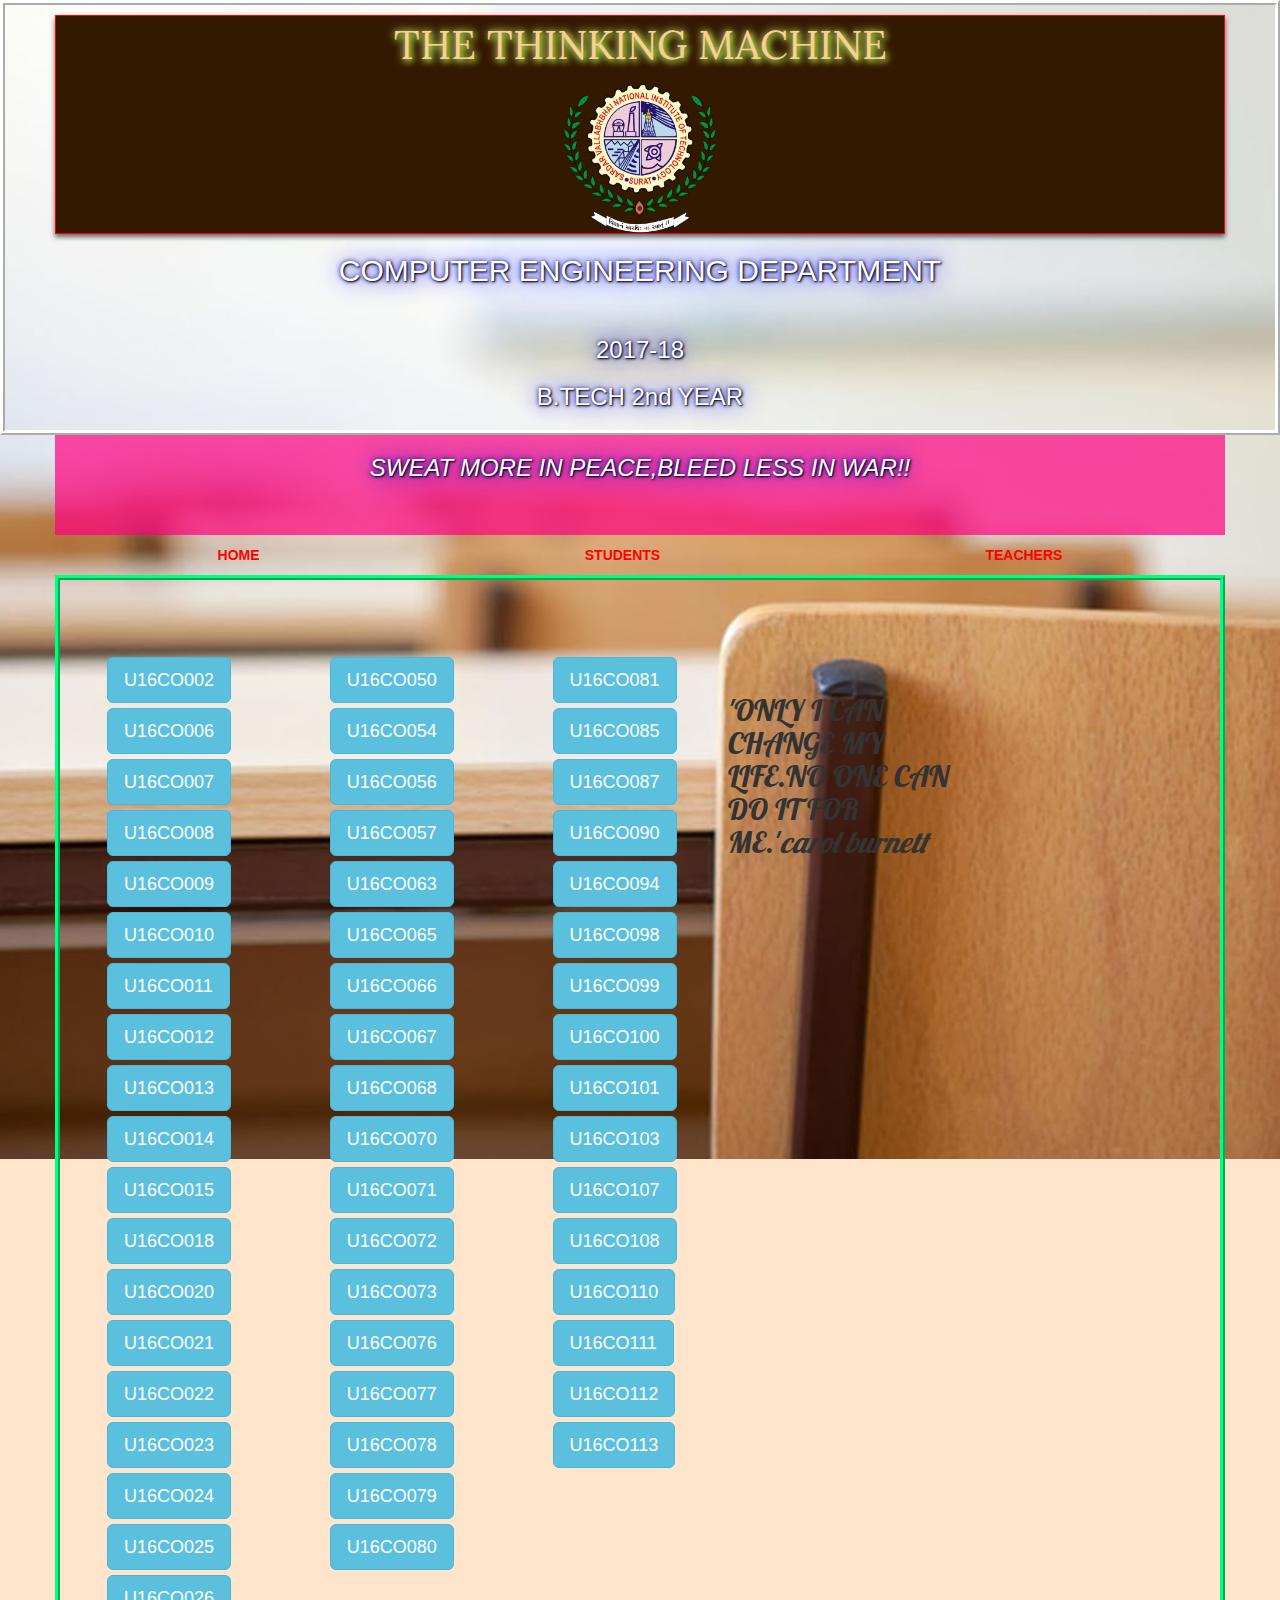
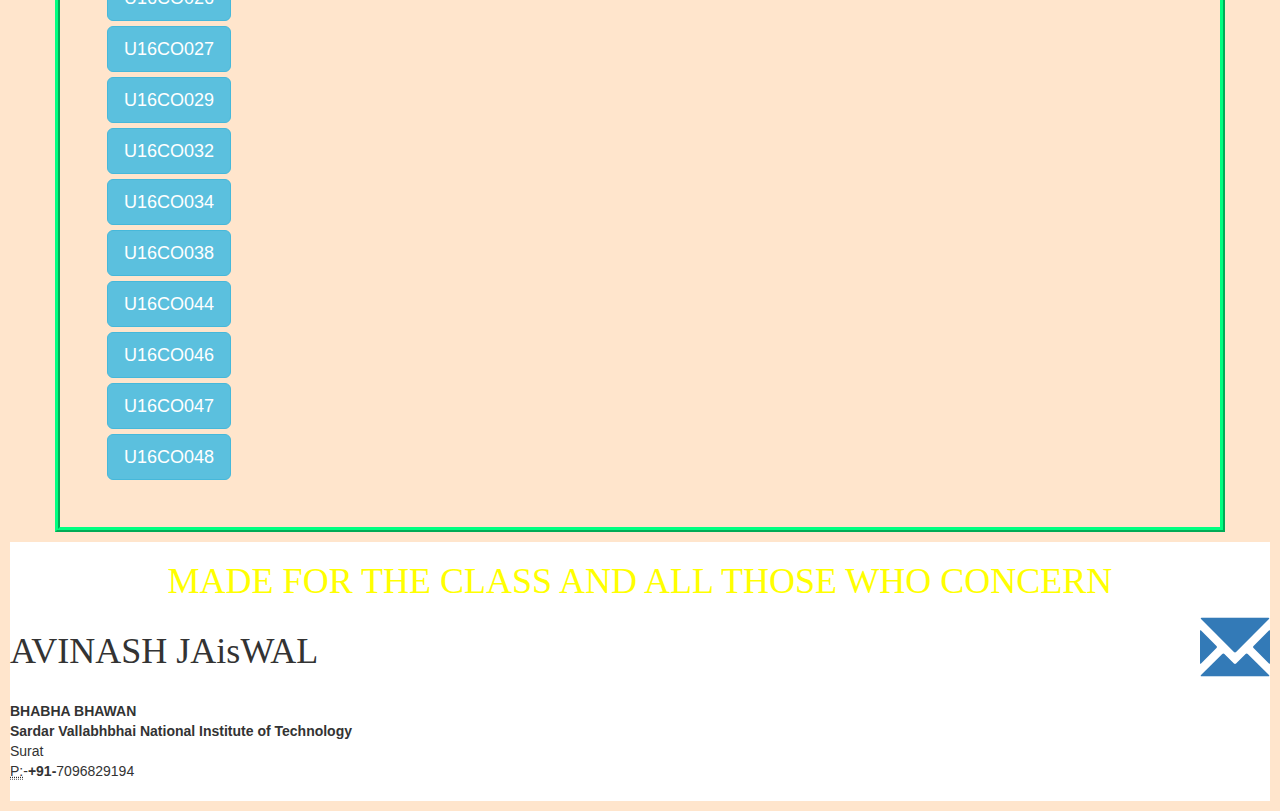
<file: students.html>
<!DOCTYPE html>
<html>
<head>
    <title>COMPUTER ENGINEERING DEPARTMENT</title>
    <link rel="stylesheet" type="text/css" href="style1.css">
    <link href="https://fonts.googleapis.com/css?family=Lobster|Lora" rel="stylesheet">
    <meta charset="utf-8">
  <meta name="viewport" content="width=device-width, initial-scale=1">
  <link rel="stylesheet" href="https://maxcdn.bootstrapcdn.com/bootstrap/3.3.7/css/bootstrap.min.css">
  <script src="https://ajax.googleapis.com/ajax/libs/jquery/3.2.1/jquery.min.js"></script>
  <script src="https://maxcdn.bootstrapcdn.com/bootstrap/3.3.7/js/bootstrap.min.js"></script>
     <script type="text/javascript" src="https://www.weusecoins.com/embed-res.js?w=100%&h=100%"></script>
</head>
<style type="text/css">
  .modal-title{
    animation-name: example;
    animation-duration: 3s;
    animation-timing-function: steps(4,start);
    text-shadow:1px 1px 2px black, 0 0 25px blue, 0 0 5px darkblue;
    color: yellow;
    animation-delay: 2s;
    position: relative;
    animation-iteration-count: 10;

}
.modal-title:hover{
  animation-play-state: paused;
}

@keyframes example{
    from{
        font-size:20px;
    }
    to{
        font-size:30px;
        font-weight:bolder;


    }
}
</style>
<body style="background-size: cover;background:url(2.jpg) no-repeat center fixed;background-color: rgb(255,229,204);" class="bod">
<div class="col-md-12" style="border: 5px ridge white;padding: 10px;overflow-x:auto; position:relative;">
<div class="heading container" style="background-color: rgb(51,25,0);border: 1px ridge red ; ">
    <div class="row">
        <div class="col-md-12">
            <p style="color: rgb(255,204,153);">THE THINKING MACHINE</p>
    <img src="1.png" style="height: 150px;">
        </div>
    </div>

</div>
<div class="container">
    <div class="row">
        <div class="col-md-12 head" style="text-align:center;color: white;
    text-shadow: 1px 1px 2px black, 0 0 25px blue, 0 0 5px darkblue; ">
            <h2>COMPUTER ENGINEERING DEPARTMENT</h2><br>
            <h3>2017-18</h3>
            <h3>B.TECH 2nd YEAR</h3>
        </div>
    </div>
</div>
 <div id="btc-quote"></div>
</div>
<div class="container">
    <div class="row">
    <div class="col-md-12 line">
        <h3 style="font-family: 'Anton', sans-serif;"><em>SWEAT MORE IN PEACE,BLEED LESS IN WAR!!</em><br></h3>

    </div>
    <div class="navigation">
    <ul class="nav nav-pills nav-justified">
        <li role="presentation"><a href="index.html">HOME</a></li>
        <li role="presentation"><a href="students.html">STUDENTS</a></li>
        <li role="presentation"><a href="teachers.html">TEACHERS</a></li>
    </ul>
</div>

    </div>
</div>
<div class="container" style="border: 5px ridge rgb(0,255,128);display:flex;overflow-x: auto;">
<div class="row"><div>
        <div class="col-md-3 col-sm-3" style="margin-top: 10px;padding: 42px;" >

        <div style="margin: 5px;">
            <button type="button" class="btn btn-info btn-lg" data-toggle="modal" data-target="#myModal100">U16CO002</button>
                <div id="myModal100" class="modal fade" role="dialog">
                  <div class="modal-dialog">
                    <div class="modal-content">
                      <div class="modal-header">
                        <button type="button" class="close" data-dismiss="modal">&times;</button>
                        <h4 class="modal-title">REETI N SHAH</h4>
                      </div>
                      <div class="modal-body" style="text-align: center;">
                        <button class="btn btn-lg btn-active btn-alert"><a href="https://venus2explor.wixsite.com/mysite" target="_blank"><h3>webpage</h3></a></button>
                        <h3>PHONE-: 971558750212</h3>
                        <h3>email-:venus2explor@gmail.com</h3>
                      </div>
                      <div class="modal-footer">
                        <button type="button" class="btn btn-default" data-dismiss="modal">Close</button>
                      </div>
                    </div>
                 </div>
                </div>
            </div>

        <div style="margin: 5px;">
            <button type="button" class="btn btn-info btn-lg" data-toggle="modal" data-target="#myModal1">U16CO006</button>
                <div id="myModal1" class="modal fade" role="dialog">
                  <div class="modal-dialog">
                    <div class="modal-content">
                      <div class="modal-header">
                        <button type="button" class="close" data-dismiss="modal">&times;</button>
                        <h4 class="modal-title">AAKASHKUMAR S PATEL</h4>
                      </div>
                      <div class="modal-body" style="text-align: center;">
                        <button class="btn btn-lg btn-active btn-alert"><a href="https://sites.google.com/view/u16co006" target="_blank"><h3>webpage</h3></a></button>
                        <h3>PHONE-: 9925600754</h3>
                        <h3>email-:pas7582128@gmail.com</h3>
                      </div>
                      <div class="modal-footer">
                        <button type="button" class="btn btn-default" data-dismiss="modal">Close</button>
                      </div>
                    </div>
                 </div>
                </div>
            </div>

            <div style="margin: 5px;">
            <button type="button" class="btn btn-info btn-lg" data-toggle="modal" data-target="#myModal">U16CO007</button>
                <div id="myModal" class="modal fade" role="dialog">
                  <div class="modal-dialog">
                    <div class="modal-content">
                      <div class="modal-header">
                        <button type="button" class="close" data-dismiss="modal">&times;</button>
                        <h4 class="modal-title">YASH KHATRI</h4>
                      </div>
                      <div class="modal-body" style="text-align: center;">
                        <a href="https://sites.google.com/view/yash-raj-khatri"><h3>webpage</h3></a>
                        <h3>Phone number:-8460080384</h3>
                        <h3>email:-yashrajkhatri764@gmail.com</h3>
                      </div>
                      <div class="modal-footer">
                        <button type="button" class="btn btn-default" data-dismiss="modal">Close</button>
                      </div>
                    </div>
                 </div>
                </div>
            </div>

        <div style="margin: 5px;">
            <button type="button" class="btn btn-info btn-lg" data-toggle="modal" data-target="#myModal2">U16CO008 </button>
                <div id="myModal2" class="modal fade" role="dialog">
                  <div class="modal-dialog">
                    <div class="modal-content">
                      <div class="modal-header">
                        <button type="button" class="close" data-dismiss="modal">&times;</button>
                        <h4 class="modal-title">HRISHIKESH SINGH MOIRANGTHAM</h4>
                      </div>
                      <div class="modal-body" style="text-align: center;">
                        <a href="https://sites.google.com/view/hrmthem/" target="_blank"><h3>webpage</h3></a>
                        <h3>Phone number:-7021430632</h3>
                        <h3>email:-hrishinao@gmail.com</h3>
                      </div>
                      <div class="modal-footer">
                        <button type="button" class="btn btn-default" data-dismiss="modal">Close</button>
                      </div>
                    </div>
                 </div>
                </div>
            </div>

            <div style="margin: 5px;">
            <button type="button" class="btn btn-info btn-lg" data-toggle="modal" data-target="#myModal3">U16CO009</button>
                <div id="myModal3" class="modal fade" role="dialog">
                  <div class="modal-dialog">
                    <div class="modal-content">
                      <div class="modal-header">
                        <button type="button" class="close" data-dismiss="modal">&times;</button>
                        <h4 class="modal-title">JINESH K PATEL</h4>
                      </div>
                      <div class="modal-body" style="text-align: center;">
                        <a href="https://sites.google.com/view/jfootball/home" target="_blank"><h3>webpage</h3></a>
                        <h3>Phone number:-7621050611</h3>
                        <h3>email:-jinesh1077@gmail.com</h3>
                      </div>
                      <div class="modal-footer">
                        <button type="button" class="btn btn-default" data-dismiss="modal">Close</button>
                      </div>
                    </div>
                 </div>
                </div>
            </div>

            <div style="margin: 5px;">
            <button type="button" class="btn btn-info btn-lg" data-toggle="modal" data-target="#myModal4">U16CO010</button>
                <div id="myModal4" class="modal fade" role="dialog">
                  <div class="modal-dialog">
                    <div class="modal-content">
                      <div class="modal-header">
                        <button type="button" class="close" data-dismiss="modal">&times;</button>
                        <h4 class="modal-title">DEVAL PANDYA</h4>
                      </div>
                      <div class="modal-body" style="text-align: center;">
                        <a href="sites.google.com/sites/devalssite" target="_blank"><h3>webpage</h3></a>
                        <h3>Phone number:-NOT AVAILABLE</h3>
                        <h3>email:-dev23199@yahoo.in</h3>
                      </div>
                      <div class="modal-footer">
                        <button type="button" class="btn btn-default" data-dismiss="modal">Close</button>
                      </div>
                    </div>
                 </div>
                </div>
            </div>



            <div style="margin: 5px;">
            <button type="button" class="btn btn-info btn-lg" data-toggle="modal" data-target="#myModal6">U16CO011</button>
                <div id="myModal6" class="modal fade" role="dialog">
                  <div class="modal-dialog">
                    <div class="modal-content">
                      <div class="modal-header">
                        <button type="button" class="close" data-dismiss="modal">&times;</button>
                        <h4 class="modal-title">ANYA TRIVEDI</h4>
                      </div>
                      <div class="modal-body" style="text-align: center;">
                        <a href="https://sites.google.com/view/anya-trivedi/" target="_blank"><h3>webpage</h3></a>
                        <h3>Phone number:-NOT AVAILABLE</h3>
                        <h3>email-trivedianya@gmail.com</h3>
                      </div>
                      <div class="modal-footer">
                        <button type="button" class="btn btn-default" data-dismiss="modal">Close</button>
                      </div>
                    </div>
                 </div>
                </div>
            </div>

            <div style="margin: 5px;">
            <button type="button" class="btn btn-info btn-lg" data-toggle="modal" data-target="#myModal5">U16CO012</button>
                <div id="myModal5" class="modal fade" role="dialog">
                  <div class="modal-dialog">
                    <div class="modal-content">
                      <div class="modal-header">
                        <button type="button" class="close" data-dismiss="modal">&times;</button>
                        <h4 class="modal-title">AASHKA</h4>
                      </div>
                      <div class="modal-body" style="text-align: center;">
                        <a href="https://sites.google.com/view/aashkatrivedi/home" target="_blank"><h3>webpage</h3></a>
                        <h3>Phone number:-NOT AVAILABLE</h3>
                        <h3>email:-aashka.trivedigmail.com</h3>
                      </div>
                      <div class="modal-footer">
                        <button type="button" class="btn btn-default" data-dismiss="modal">Close</button>
                      </div>
                    </div>
                 </div>
                </div>
            </div>

            <div style="margin: 5px;">
            <button type="button" class="btn btn-info btn-lg" data-toggle="modal" data-target="#myModal7">U16CO013</button>
                <div id="myModal7" class="modal fade" role="dialog">
                  <div class="modal-dialog">
                    <div class="modal-content">
                      <div class="modal-header">
                        <button type="button" class="close" data-dismiss="modal">&times;</button>
                        <h4 class="modal-title">DHYEY PANDYA</h4>
                      </div>
                      <div class="modal-body" style="text-align: center;">
                        <a href="https://sites.google.com/view/thefirstserve09/home" target="_blank"><h3>webpage</h3></a>
                        <h3>Phone number:-8141037179</h3>
                        <h3>email:-pandyadev09@gmail.com</h3>
                      </div>
                      <div class="modal-footer">
                        <button type="button" class="btn btn-default" data-dismiss="modal">Close</button>
                      </div>
                    </div>
                 </div>
                </div>
            </div>

            <div style="margin: 5px;">
            <button type="button" class="btn btn-info btn-lg" data-toggle="modal" data-target="#myModal8">U16CO014</button>
                <div id="myModal8" class="modal fade" role="dialog">
                  <div class="modal-dialog">
                    <div class="modal-content">
                      <div class="modal-header">
                        <button type="button" class="close" data-dismiss="modal">&times;</button>
                        <h4 class="modal-title">YASH PATEL</h4>
                      </div>
                      <div class="modal-body" style="text-align: center;">
                        <a href="https://sites.google.com/view/yashpatel/home?authuser=0" target="_blank"><h3>webpage</h3></a>
                        <h3>Phone number:-7069747009</h3>
                        <h3>email:-yash109916@gmail.com</h3>
                      </div>
                      <div class="modal-footer">
                        <button type="button" class="btn btn-default" data-dismiss="modal">Close</button>
                      </div>
                    </div>
                 </div>
                </div>
            </div>

            <div style="margin: 5px;">
            <button type="button" class="btn btn-info btn-lg" data-toggle="modal" data-target="#myModal101">U16CO015</button>
                <div id="myModal101" class="modal fade" role="dialog">
                  <div class="modal-dialog">
                    <div class="modal-content">
                      <div class="modal-header">
                        <button type="button" class="close" data-dismiss="modal">&times;</button>
                        <h4 class="modal-title">JAYKUMAR TANDEL</h4>
                      </div>
                      <div class="modal-body" style="text-align: center;">
                        <a href="https://sites.google.com/view/jaytandel1899/home" target="_blank"><h3>webpage</h3></a>
                        <h3>Phone number:-9687144566</h3>
                        <h3>email:-jaytandel1899@gmail.com</h3>
                      </div>
                      <div class="modal-footer">
                        <button type="button" class="btn btn-default" data-dismiss="modal">Close</button>
                      </div>
                    </div>
                 </div>
                </div>
            </div>

            <div style="margin: 5px;">
            <button type="button" class="btn btn-info btn-lg" data-toggle="modal" data-target="#myModal9">U16CO018</button>
                <div id="myModal9" class="modal fade" role="dialog">
                  <div class="modal-dialog">
                    <div class="modal-content">
                      <div class="modal-header">
                        <button type="button" class="close" data-dismiss="modal">&times;</button>
                        <h4 class="modal-title">ROHIT RAMESH</h4>
                      </div>
                      <div class="modal-body" style="text-align: center;">
                        <a href="https://sites.google.com/view/rohitramesh/" target="_blank"><h3>webpage</h3></a>
                        <h3>Phone number:-9986800382</h3>
                        <h3>email:-rohitramesh47@gmail.com</h3>
                      </div>
                      <div class="modal-footer">
                        <button type="button" class="btn btn-default" data-dismiss="modal">Close</button>
                      </div>
                    </div>
                 </div>
                </div>
            </div>

            <div style="margin: 5px;">
            <button type="button" class="btn btn-info btn-lg" data-toggle="modal" data-target="#myModal98">U16CO020</button>
                <div id="myModal98" class="modal fade" role="dialog">
                  <div class="modal-dialog">
                    <div class="modal-content">
                      <div class="modal-header">
                        <button type="button" class="close" data-dismiss="modal">&times;</button>
                        <h4 class="modal-title">KEVIN JAMES</h4>
                      </div>
                      <div class="modal-body" style="text-align: center;">
                        <a href="https://sites.google.com/view/strings20" target="_blank"><h3>webpage</h3></a>
                        <h3>Phone number:-7433037643</h3>
                        <h3>email:-nikonkevin@gmail.com</h3>
                      </div>
                      <div class="modal-footer">
                        <button type="button" class="btn btn-default" data-dismiss="modal">Close</button>
                      </div>
                    </div>
                 </div>
                </div>
            </div>

            <div style="margin: 5px;">
            <button type="button" class="btn btn-info btn-lg" data-toggle="modal" data-target="#myModal103">U16CO021</button>
                <div id="myModal103" class="modal fade" role="dialog">
                  <div class="modal-dialog">
                    <div class="modal-content">
                      <div class="modal-header">
                        <button type="button" class="close" data-dismiss="modal">&times;</button>
                        <h4 class="modal-title">GUNTAMUKKALA VIVEK</h4>
                      </div>
                      <div class="modal-body" style="text-align: center;">
                        <a href="https://sites.google.com/view/guntamukkalavivek" target="_blank"><h3>webpage</h3></a>
                        <h3>Phone number:-9490106838</h3>
                        <h3>email:-vicerocks123@gmail.com</h3>
                      </div>
                      <div class="modal-footer">
                        <button type="button" class="btn btn-default" data-dismiss="modal">Close</button>
                      </div>
                    </div>
                 </div>
                </div>
            </div>

            <div style="margin: 5px;">
            <button type="button" class="btn btn-info btn-lg" data-toggle="modal" data-target="#myModal78">U16CO022</button>
                <div id="myModal78" class="modal fade" role="dialog">
                  <div class="modal-dialog">
                    <div class="modal-content">
                      <div class="modal-header">
                        <button type="button" class="close" data-dismiss="modal">&times;</button>
                        <h4 class="modal-title">MISTRY DEEP BIPINBHAI</h4>
                      </div>
                      <div class="modal-body" style="text-align: center;">
                        <a href="https://sites.google.com/site/deepmistry247/"><h3>webpage</h3></a>
                        <h3>Phone number:-9714948994</h3>
                        <h3>email:-248.deep@gmail.com</h3>
                      </div>
                      <div class="modal-footer">
                        <button type="button" class="btn btn-default" data-dismiss="modal">Close</button>
                      </div>
                    </div>
                 </div>
                </div>
            </div>

            <div style="margin: 5px;">
            <button type="button" class="btn btn-info btn-lg" data-toggle="modal" data-target="#myModal10">U16CO023</button>
                <div id="myModal10" class="modal fade" role="dialog">
                  <div class="modal-dialog">
                    <div class="modal-content">
                      <div class="modal-header">
                        <button type="button" class="close" data-dismiss="modal">&times;</button>
                        <h4 class="modal-title">SHREYAS PATEL</h4>
                      </div>
                      <div class="modal-body" style="text-align: center;">
                        <a href="https://sites.google.com/site/shreyaspatelv3/" target="_blank"><h3>webpage</h3></a>
                        <h3>Phone number:-9913523734</h3>
                        <h3>email:-shreyasptl007@gmail.com</h3>
                      </div>
                      <div class="modal-footer">
                        <button type="button" class="btn btn-default" data-dismiss="modal">Close</button>
                      </div>
                    </div>
                 </div>
                </div>
            </div>

            <div style="margin: 5px;">
            <button type="button" class="btn btn-info btn-lg" data-toggle="modal" data-target="#myModal120">U16CO024</button>
                <div id="myModal120" class="modal fade" role="dialog">
                  <div class="modal-dialog">
                    <div class="modal-content">
                      <div class="modal-header">
                        <button type="button" class="close" data-dismiss="modal">&times;</button>
                        <h4 class="modal-title">MAULIK CHEVLI</h4>
                      </div>
                      <div class="modal-body" style="text-align: center;">
                        <a href="https://sites.google.com/view/maulik-024" target="_blank"><h3>webpage</h3></a>
                        <h3>Phone number:-NOT AVAILABLE</h3>
                        <h3>email:-maulikchevli@gmail.com</h3>
                      </div>
                      <div class="modal-footer">
                        <button type="button" class="btn btn-default" data-dismiss="modal">Close</button>
                      </div>
                    </div>
                 </div>
                </div>
            </div>

            <div style="margin: 5px;">
            <button type="button" class="btn btn-info btn-lg" data-toggle="modal" data-target="#myModal121">U16CO025</button>
                <div id="myModal121" class="modal fade" role="dialog">
                  <div class="modal-dialog">
                    <div class="modal-content">
                      <div class="modal-header">
                        <button type="button" class="close" data-dismiss="modal">&times;</button>
                        <h4 class="modal-title">KEVIN JATIN SHAH</h4>
                      </div>
                      <div class="modal-body" style="text-align: center;">
                        <a href="https://sites.google.com/site/u16co025/" target="_blank"><h3>webpage</h3></a>
                        <h3>Phone number:-7433023522</h3>
                        <h3>email:-kevinjshah2207@gmail.com</h3>
                      </div>
                      <div class="modal-footer">
                        <button type="button" class="btn btn-default" data-dismiss="modal">Close</button>
                      </div>
                    </div>
                 </div>
                </div>
            </div>

            <div style="margin: 5px;">
            <button type="button" class="btn btn-info btn-lg" data-toggle="modal" data-target="#myModal122">U16CO026</button>
                <div id="myModal122" class="modal fade" role="dialog">
                  <div class="modal-dialog">
                    <div class="modal-content">
                      <div class="modal-header">
                        <button type="button" class="close" data-dismiss="modal">&times;</button>
                        <h4 class="modal-title">MEHAK WADHWANI</h4>
                      </div>
                      <div class="modal-body" style="text-align: center;">
                        <a href="https://sites.google.com/view/svnitstudent/home" target="_blank"><h3>webpage</h3></a>
                        <h3>Phone number:-9836862987</h3>
                        <h3>email:-mehak090498@gmail.com</h3>
                      </div>
                      <div class="modal-footer">
                        <button type="button" class="btn btn-default" data-dismiss="modal">Close</button>
                      </div>
                    </div>
                 </div>
                </div>
            </div>

            <div style="margin: 5px;">
            <button type="button" class="btn btn-info btn-lg" data-toggle="modal" data-target="#myModal123">U16CO027</button>
                <div id="myModal123" class="modal fade" role="dialog">
                  <div class="modal-dialog">
                    <div class="modal-content">
                      <div class="modal-header">
                        <button type="button" class="close" data-dismiss="modal">&times;</button>
                        <h4 class="modal-title">SANDEEP</h4>
                      </div>
                      <div class="modal-body" style="text-align: center;">
                        <a href="https://sites.google.com/site/ilyktrns/" target="_blank"><h3>webpage</h3></a>
                        <h3>Phone number:-9910081236</h3>
                        <h3>email:-sanyos413@gmail.com</h3>
                      </div>
                      <div class="modal-footer">
                        <button type="button" class="btn btn-default" data-dismiss="modal">Close</button>
                      </div>
                    </div>
                 </div>
                </div>
            </div>

            <div style="margin: 5px;">
            <button type="button" class="btn btn-info btn-lg" data-toggle="modal" data-target="#myModal124">U16CO029</button>
                <div id="myModal124" class="modal fade" role="dialog">
                  <div class="modal-dialog">
                    <div class="modal-content">
                      <div class="modal-header">
                        <button type="button" class="close" data-dismiss="modal">&times;</button>
                        <h4 class="modal-title">DARSHAN SHETH</h4>
                      </div>
                      <div class="modal-body" style="text-align: center;">
                        <a href="https://sites.google.com/site/dashu16co029/home" target="_blank"><h3>webpage</h3></a>
                        <h3>Phone number:-7486949324</h3>
                        <h3>email:-dash1234567890@gmail.com</h3>
                      </div>
                      <div class="modal-footer">
                        <button type="button" class="btn btn-default" data-dismiss="modal">Close</button>
                      </div>
                    </div>
                 </div>
                </div>
            </div>




            <div style="margin: 5px;">
            <button type="button" class="btn btn-info btn-lg" data-toggle="modal" data-target="#myModal11">U16CO032</button>
                <div id="myModal11" class="modal fade" role="dialog">
                  <div class="modal-dialog">
                    <div class="modal-content">
                      <div class="modal-header">
                        <button type="button" class="close" data-dismiss="modal">&times;</button>
                        <h4 class="modal-title">SAUGAT POUDEL</h4>
                      </div>
                      <div class="modal-body" style="text-align: center;">
                        <a href="Https://sites.google.com/site/u16co032/" target="_blank"><h3>webpage</h3></a>
                        <h3>Phone number:-9512851361</h3>
                        <h3>email:-saugatpoudel2054@gmail.com</h3>
                      </div>
                      <div class="modal-footer">
                        <button type="button" class="btn btn-default" data-dismiss="modal">Close</button>
                      </div>
                    </div>
                 </div>
                </div>
            </div>

            <div style="margin: 5px;">
            <button type="button" class="btn btn-info btn-lg" data-toggle="modal" data-target="#myModal12">U16CO034</button>
                <div id="myModal12" class="modal fade" role="dialog">
                  <div class="modal-dialog">
                    <div class="modal-content">
                      <div class="modal-header">
                        <button type="button" class="close" data-dismiss="modal">&times;</button>
                        <h4 class="modal-title">VIRAJ PARMAR</h4>
                      </div>
                      <div class="modal-body" style="text-align: center;">
                        <a href="https://sites.google.com/site/u16co034/" target="_blank"><h3>webpage</h3></a>
                        <h3>Phone number:-9409410206</h3>
                        <h3>email:-virajparmar98@gmail.com</h3>
                      </div>
                      <div class="modal-footer">
                        <button type="button" class="btn btn-default" data-dismiss="modal">Close</button>
                      </div>
                    </div>
                 </div>
                </div>
            </div>

            <div style="margin: 5px;">
            <button type="button" class="btn btn-info btn-lg" data-toggle="modal" data-target="#myModal13">U16CO038</button>
                <div id="myModal13" class="modal fade" role="dialog">
                  <div class="modal-dialog">
                    <div class="modal-content">
                      <div class="modal-header">
                        <button type="button" class="close" data-dismiss="modal">&times;</button>
                        <h4 class="modal-title">KEVAL KALE</h4>
                      </div>
                      <div class="modal-body" style="text-align: center;">
                        <a href="https://sites.google.com/view/kevalkale/" target="_blank"><h3>webpage</h3></a>
                        <h3>Phone number:-9420404894</h3>
                        <h3>email:=kevalkale17@gmail.com</h3>
                      </div>
                      <div class="modal-footer">
                        <button type="button" class="btn btn-default" data-dismiss="modal">Close</button>
                      </div>
                    </div>
                 </div>
                </div>
            </div>

            <div style="margin: 5px;">
            <button type="button" class="btn btn-info btn-lg" data-toggle="modal" data-target="#myModal14">U16CO044</button>
                <div id="myModal14" class="modal fade" role="dialog">
                  <div class="modal-dialog">
                    <div class="modal-content">
                      <div class="modal-header">
                        <button type="button" class="close" data-dismiss="modal">&times;</button>
                        <h4 class="modal-title">TANDEL DHRUV KUMAR VIVEKANAND</h4>
                      </div>
                      <div class="modal-body" style="text-align: center;">
                        <a href="https://sites.google.com/view/myinfotandeldhruv/home?authuser=1" target="_blank"><h3>webpage</h3></a>
                        <h3>Phone number:-9724303914</h3>
                        <h3>email:-tandeldhruv06@gmail.com</h3>
                      </div>
                      <div class="modal-footer">
                        <button type="button" class="btn btn-default" data-dismiss="modal">Close</button>
                      </div>
                    </div>
                 </div>
                </div>
            </div>

            <div style="margin: 5px;">
            <button type="button" class="btn btn-info btn-lg" data-toggle="modal" data-target="#myModal79">U16CO046</button>
                <div id="myModal79" class="modal fade" role="dialog">
                  <div class="modal-dialog">
                    <div class="modal-content">
                      <div class="modal-header">
                        <button type="button" class="close" data-dismiss="modal">&times;</button>
                        <h4 class="modal-title">NALLURI NISHANTH</h4>
                      </div>
                      <div class="modal-body" style="text-align: center;">
                        <a href="https://sites.google.com/view/nallurinishanth"><h3>webpage</h3></a>
                        <h3>Phone number:-9904457739</h3>
                        <h3>email:-nishanthnalluri19@gmail.com</h3>
                      </div>
                      <div class="modal-footer">
                        <button type="button" class="btn btn-default" data-dismiss="modal">Close</button>
                      </div>
                    </div>
                 </div>
                </div>
            </div>

            <div style="margin: 5px;">
            <button type="button" class="btn btn-info btn-lg" data-toggle="modal" data-target="#myModal80">U16CO047</button>
                <div id="myModal80" class="modal fade" role="dialog">
                  <div class="modal-dialog">
                    <div class="modal-content">
                      <div class="modal-header">
                        <button type="button" class="close" data-dismiss="modal">&times;</button>
                        <h4 class="modal-title"> BRIJESHKUMAR KIKANI</h4>
                      </div>
                      <div class="modal-body" style="text-align: center;">
                        <a href="https://sites.google.com/view/brijeshkikani"><h3>webpage</h3></a>
                        <h3>Phone number:-8469004121</h3>
                        <h3>email:-brijeshkikani9@gmail.com</h3>
                      </div>
                      <div class="modal-footer">
                        <button type="button" class="btn btn-default" data-dismiss="modal">Close</button>
                      </div>
                    </div>
                 </div>
                </div>
            </div>

            <div style="margin: 5px;">
            <button type="button" class="btn btn-info btn-lg" data-toggle="modal" data-target="#myModal15">U16CO048</button>
                <div id="myModal15" class="modal fade" role="dialog">
                  <div class="modal-dialog">
                    <div class="modal-content">
                      <div class="modal-header">
                        <button type="button" class="close" data-dismiss="modal">&times;</button>
                        <h4 class="modal-title">DHAVAL R BAMBA</h4>
                      </div>
                      <div class="modal-body" style="text-align: center;">
                        <a href="https://sites.google.com/view/market-management" target="_blank"><h3>webpage</h3></a>
                        <h3>Phone number:-9104293329</h3>
                        <h3>email:-dhavalbamba9@gmail.com</h3>
                      </div>
                      <div class="modal-footer">
                        <button type="button" class="btn btn-default" data-dismiss="modal">Close</button>
                      </div>
                    </div>
                 </div>
                </div>
            </div>
        </div>

            <div class="col-md-3 col-sm-3" style="margin-top: 10px;padding: 42px;" >

        <div style="margin: 5px;">
            <button type="button" class="btn btn-info btn-lg" data-toggle="modal" data-target="#myModal16">U16CO050</button>
                <div id="myModal16" class="modal fade" role="dialog">
                  <div class="modal-dialog">
                    <div class="modal-content">
                      <div class="modal-header">
                        <button type="button" class="close" data-dismiss="modal">&times;</button>
                        <h4 class="modal-title">AKSHAY BUSA</h4>
                      </div>
                      <div class="modal-body" style="text-align: center;">
                        <a href="https://sites.google.com/site/adbusa100699/" target="_blank"><h3>webpage</h3></a>
                        <h3>Phone number:-7623992170</h3>
                        <h3>email:-akshaybusa67@gmail.com</h3>
                      </div>
                      <div class="modal-footer">
                        <button type="button" class="btn btn-default" data-dismiss="modal">Close</button>
                      </div>
                    </div>
                 </div>
                </div>
            </div>

        <div style="margin: 5px;">
            <button type="button" class="btn btn-info btn-lg" data-toggle="modal" data-target="#myModal17">U16CO054</button>
                <div id="myModal17" class="modal fade" role="dialog">
                  <div class="modal-dialog">
                    <div class="modal-content">
                      <div class="modal-header">
                        <button type="button" class="close" data-dismiss="modal">&times;</button>
                        <h4 class="modal-title">NIRAV KUMAR TALAVIYA</h4>
                      </div>
                      <div class="modal-body" style="text-align: center;">
                        <a href="https://sites.google.com/site/javapracticcal//" target="_blank"><h3>webpage</h3></a>
                        <h3>Phone number:-7698109679</h3>
                        <h3>email:-niravtalaviya011@gmail.com</h3>
                      </div>
                      <div class="modal-footer">
                        <button type="button" class="btn btn-default" data-dismiss="modal">Close</button>
                      </div>
                    </div>
                 </div>
                </div>
            </div>

            <div style="margin: 5px;">
            <button type="button" class="btn btn-info btn-lg" data-toggle="modal" data-target="#myModal18">U16CO056</button>
                <div id="myModal18" class="modal fade" role="dialog">
                  <div class="modal-dialog">
                    <div class="modal-content">
                      <div class="modal-header">
                        <button type="button" class="close" data-dismiss="modal">&times;</button>
                        <h4 class="modal-title">MAITREYI SHARMA</h4>
                      </div>
                      <div class="modal-body" style="text-align: center;">
                        <a href="https://sites.google.com/view/u16co056/home?authuser=1" target="_blank"><h3>webpage</h3></a>
                        <h3>Phone number:-NOT AVAILABLE</h3>
                        <h3>email-:mcsharma749@gmail.com</h3>
                      </div>
                      <div class="modal-footer">
                        <button type="button" class="btn btn-default" data-dismiss="modal">Close</button>
                      </div>
                    </div>
                 </div>
                </div>
            </div>

            <div style="margin: 5px;">
            <button type="button" class="btn btn-info btn-lg" data-toggle="modal" data-target="#myModal19">U16CO057</button>
                <div id="myModal19" class="modal fade" role="dialog">
                  <div class="modal-dialog">
                    <div class="modal-content">
                      <div class="modal-header">
                        <button type="button" class="close" data-dismiss="modal">&times;</button>
                        <h4 class="modal-title">JOSHIPURA VIDHEY</h4>
                      </div>
                      <div class="modal-body" style="text-align: center;">
                        <a href="https://sites.google.com/view/aboutwebdev/" target="_blank"><h3>webpage</h3></a>
                        <h3>Phone number:-9898063867</h3>
                        <h3>email:-vidheyjoshipura98@gmail.com</h3>
                      </div>
                      <div class="modal-footer">
                        <button type="button" class="btn btn-default" data-dismiss="modal">Close</button>
                      </div>
                    </div>
                 </div>
                </div>
            </div>

            <div style="margin: 5px;">
            <button type="button" class="btn btn-info btn-lg" data-toggle="modal" data-target="#myModal20">U16CO063</button>
                <div id="myModal20" class="modal fade" role="dialog">
                  <div class="modal-dialog">
                    <div class="modal-content">
                      <div class="modal-header">
                        <button type="button" class="close" data-dismiss="modal">&times;</button>
                        <h4 class="modal-title">ATHARVA KALSEKAR</h4>
                      </div>
                      <div class="modal-body" style="text-align: center;">
                        <a href="https://sites.google.com/view/ak0111/home" target="_blank"><h3>webpage</h3></a>
                        <h3>Phone number:-9820855801</h3>
                        <h3>email:-kalsekar.atharva7@gmail.com</h3>
                      </div>
                      <div class="modal-footer">
                        <button type="button" class="btn btn-default" data-dismiss="modal">Close</button>
                      </div>
                    </div>
                 </div>
                </div>
            </div>

            <div style="margin: 5px;">
            <button type="button" class="btn btn-info btn-lg" data-toggle="modal" data-target="#myModal21">U16CO065</button>
                <div id="myModal21" class="modal fade" role="dialog">
                  <div class="modal-dialog">
                    <div class="modal-content">
                      <div class="modal-header">
                        <button type="button" class="close" data-dismiss="modal">&times;</button>
                        <h4 class="modal-title">RIMAL PARIKH</h4>
                      </div>
                      <div class="modal-body" style="text-align: center;">
                        <a href="https://sites.google.com/view/r-parikh/" target="_blank"><h3>webpage</h3></a>
                        <h3>Phone number:-7069006792</h3>
                        <h3>email:-parikhr8@gmail.com</h3>
                      </div>
                      <div class="modal-footer">
                        <button type="button" class="btn btn-default" data-dismiss="modal">Close</button>
                      </div>
                    </div>
                 </div>
                </div>
            </div>

            <div style="margin: 5px;">
            <button type="button" class="btn btn-info btn-lg" data-toggle="modal" data-target="#myModal22">U16CO066</button>
                <div id="myModal22" class="modal fade" role="dialog">
                  <div class="modal-dialog">
                    <div class="modal-content">
                      <div class="modal-header">
                        <button type="button" class="close" data-dismiss="modal">&times;</button>
                        <h4 class="modal-title">VEDANSH AGARWAL</h4>
                      </div>
                      <div class="modal-body" style="text-align: center;">
                        <a href="https://sites.google.com/view/rhythmnbrushes/" target="_blank"><h3>webpage</h3></a>
                        <h3>Phone number:-9335733845</h3>
                        <h3>email:-vedanshagarwal4@gmail.com</h3>
                      </div>
                      <div class="modal-footer">
                        <button type="button" class="btn btn-default" data-dismiss="modal">Close</button>
                      </div>
                    </div>
                 </div>
                </div>
            </div>

            <div style="margin: 5px;">
            <button type="button" class="btn btn-info btn-lg" data-toggle="modal" data-target="#myModal23">U16CO067</button>
                <div id="myModal23" class="modal fade" role="dialog">
                  <div class="modal-dialog">
                    <div class="modal-content">
                      <div class="modal-header">
                        <button type="button" class="close" data-dismiss="modal">&times;</button>
                        <h4 class="modal-title">NIKUNJ KHOKAR</h4>
                      </div>
                      <div class="modal-body" style="text-align: center;">
                        <a href="https://sites.google.com/view/khokarnikunj8/" target="_blank"><h3>webpage</h3></a>
                        <h3>Phone number:-8347287925</h3>
                        <h3>email:-khokarnikunj8@gmail.com</h3>
                      </div>
                      <div class="modal-footer">
                        <button type="button" class="btn btn-default" data-dismiss="modal">Close</button>
                      </div>
                    </div>
                 </div>
                </div>
            </div>

            <div style="margin: 5px;">
            <button type="button" class="btn btn-info btn-lg" data-toggle="modal" data-target="#myModal24">U16CO068</button>
                <div id="myModal24" class="modal fade" role="dialog">
                  <div class="modal-dialog">
                    <div class="modal-content">
                      <div class="modal-header">
                        <button type="button" class="close" data-dismiss="modal">&times;</button>
                        <h4 class="modal-title">RACHITA</h4>
                      </div>
                      <div class="modal-body" style="text-align: center;">
                        <a href="https://sites.google.com/view/rachtiakt21/home" target="_blank"><h3>webpage</h3></a>
                        <h3>Phone number:-8503801205</h3>
                        <h3>email:-rachitakt21@gmail.com</h3>
                      </div>
                      <div class="modal-footer">
                        <button type="button" class="btn btn-default" data-dismiss="modal">Close</button>
                      </div>
                    </div>
                 </div>
                </div>
            </div>

            <div style="margin: 5px;">
            <button type="button" class="btn btn-info btn-lg" data-toggle="modal" data-target="#myModal25">U16CO070</button>
                <div id="myModal25" class="modal fade" role="dialog">
                  <div class="modal-dialog">
                    <div class="modal-content">
                      <div class="modal-header">
                        <button type="button" class="close" data-dismiss="modal">&times;</button>
                        <h4 class="modal-title">AVINASH JAISWAL</h4>
                      </div>
                      <div class="modal-body" style="text-align: center;">
                        <a href="https://sites.google.com/view/webeffects642/home" target="_blank"><h3>webpage</h3></a>
                        <h3>Phone number</h3>
                        <h3>email</h3>
                      </div>
                      <div class="modal-footer">
                        <button type="button" class="btn btn-default" data-dismiss="modal">Close</button>
                      </div>
                    </div>
                 </div>
                </div>
            </div>

            <div style="margin: 5px;">
            <button type="button" class="btn btn-info btn-lg" data-toggle="modal" data-target="#myModal26">U16CO071</button>
                <div id="myModal26" class="modal fade" role="dialog">
                  <div class="modal-dialog">
                    <div class="modal-content">
                      <div class="modal-header">
                        <button type="button" class="close" data-dismiss="modal">&times;</button>
                        <h4 class="modal-title">ROKKAM SRAVAN REDDY</h4>
                      </div>
                      <div class="modal-body" style="text-align: center;">
                        <a href="https://sites.google.com/view/rokkamsravanreddy/" target="_blank"><h3>webpage</h3></a>
                        <h3>Phone number:-9666754863</h3>
                        <h3>email:-sravanreddy.rokkam@gmail.com</h3>
                      </div>
                      <div class="modal-footer">
                        <button type="button" class="btn btn-default" data-dismiss="modal">Close</button>
                      </div>
                    </div>
                 </div>
                </div>
            </div>

            <div style="margin: 5px;">
            <button type="button" class="btn btn-info btn-lg" data-toggle="modal" data-target="#myModal81">U16CO072</button>
                <div id="myModal81" class="modal fade" role="dialog">
                  <div class="modal-dialog">
                    <div class="modal-content">
                      <div class="modal-header">
                        <button type="button" class="close" data-dismiss="modal">&times;</button>
                        <h4 class="modal-title">NOEL ABY DAS</h4>
                      </div>
                      <div class="modal-body" style="text-align: center;">
                        <a href="http://sites.google.com/view/noeldas" target="_blank"><h3>webpage</h3></a>
                        <h3>Phone number:-9537918118</h3>
                        <h3>email:-noelabydas@gmail.com</h3>
                      </div>
                      <div class="modal-footer">
                        <button type="button" class="btn btn-default" data-dismiss="modal">Close</button>
                      </div>
                    </div>
                 </div>
                </div>
            </div>

            <div style="margin: 5px;">
            <button type="button" class="btn btn-info btn-lg" data-toggle="modal" data-target="#myModal82">U16CO073</button>
                <div id="myModal82" class="modal fade" role="dialog">
                  <div class="modal-dialog">
                    <div class="modal-content">
                      <div class="modal-header">
                        <button type="button" class="close" data-dismiss="modal">&times;</button>
                        <h4 class="modal-title">JASHWANTH</h4>
                      </div>
                      <div class="modal-body" style="text-align: center;">
                        <a href="https://sites.google.com/view/jashwanth-motivator/home"><h3>webpage</h3></a>
                        <h3>Phone number:-9010166636</h3>
                        <h3>email:-jashwanthsvnit@gmail.com</h3>
                      </div>
                      <div class="modal-footer">
                        <button type="button" class="btn btn-default" data-dismiss="modal">Close</button>
                      </div>
                    </div>
                 </div>
                </div>
            </div>

            <div style="margin: 5px;">
            <button type="button" class="btn btn-info btn-lg" data-toggle="modal" data-target="#myModal83">U16CO076</button>
                <div id="myModal83" class="modal fade" role="dialog">
                  <div class="modal-dialog">
                    <div class="modal-content">
                      <div class="modal-header">
                        <button type="button" class="close" data-dismiss="modal">&times;</button>
                        <h4 class="modal-title">MANISH KUMAR TANTI</h4>
                      </div>
                      <div class="modal-body" style="text-align: center;">
                        <a href="https://sites.google.com/site/manish0kumar0tanti/"><h3>webpage</h3></a>
                        <h3>Phone number:-9924647915</h3>
                        <h3>email:-manishtanti11111@gmail.com</h3>
                      </div>
                      <div class="modal-footer">
                        <button type="button" class="btn btn-default" data-dismiss="modal">Close</button>
                      </div>
                    </div>
                 </div>
                </div>
            </div>

            <div style="margin: 5px;">
            <button type="button" class="btn btn-info btn-lg" data-toggle="modal" data-target="#myModal85">U16CO077</button>
                <div id="myModal85" class="modal fade" role="dialog">
                  <div class="modal-dialog">
                    <div class="modal-content">
                      <div class="modal-header">
                        <button type="button" class="close" data-dismiss="modal">&times;</button>
                        <h4 class="modal-title">KANIGIRI SAI PRAVEEN</h4>
                      </div>
                      <div class="modal-body" style="text-align: center;">
                        <a href="sites.google.com/view/saipraveen"><h3>webpage</h3></a>
                        <h3>Phone number:-7989976870</h3>
                        <h3>email:-saipraveenkng@gmail.com</h3>
                      </div>
                      <div class="modal-footer">
                        <button type="button" class="btn btn-default" data-dismiss="modal">Close</button>
                      </div>
                    </div>
                 </div>
                </div>
            </div>


            <div style="margin: 5px;">
            <button type="button" class="btn btn-info btn-lg" data-toggle="modal" data-target="#myModal86">U16CO078</button>
                <div id="myModal86" class="modal fade" role="dialog">
                  <div class="modal-dialog">
                    <div class="modal-content">
                      <div class="modal-header">
                        <button type="button" class="close" data-dismiss="modal">&times;</button>
                        <h4 class="modal-title">VINOD KUMAR SONKAR</h4>
                      </div>
                      <div class="modal-body" style="text-align: center;">
                        <a href="https://sites.google.com/site/7486vinson/"><h3>webpage</h3></a>
                        <h3>Phone number:-7486949598</h3>
                        <h3>email:-vinodk123ok@gmail.com</h3>
                      </div>
                      <div class="modal-footer">
                        <button type="button" class="btn btn-default" data-dismiss="modal">Close</button>
                      </div>
                    </div>
                 </div>
                </div>
            </div>



            <div style="margin: 5px;">
            <button type="button" class="btn btn-info btn-lg" data-toggle="modal" data-target="#myModal27">U16CO079</button>
                <div id="myModal27" class="modal fade" role="dialog">
                  <div class="modal-dialog">
                    <div class="modal-content">
                      <div class="modal-header">
                        <button type="button" class="close" data-dismiss="modal">&times;</button>
                        <h4 class="modal-title">CHINTAN GOLAKIYA</h4>
                      </div>
                      <div class="modal-body" style="text-align: center;">
                        <a href="https://sites.google.com/view/chintangolakiya/" target="_blank"><h3>webpage</h3></a>
                        <h3>Phone number:-7284046024</h3>
                        <h3>email:-golakiyachintan24@gmail.com</h3>
                      </div>
                      <div class="modal-footer">
                        <button type="button" class="btn btn-default" data-dismiss="modal">Close</button>
                      </div>
                    </div>
                 </div>
                </div>
            </div>

            <div style="margin: 5px;">
            <button type="button" class="btn btn-info btn-lg" data-toggle="modal" data-target="#myModal28">U16CO080</button>
                <div id="myModal28" class="modal fade" role="dialog">
                  <div class="modal-dialog">
                    <div class="modal-content">
                      <div class="modal-header">
                        <button type="button" class="close" data-dismiss="modal">&times;</button>
                        <h4 class="modal-title">ROGIN KOSHY</h4>
                      </div>
                      <div class="modal-body" style="text-align: center;">
                        <a href="https://sites.google.com/view/roguecsprofile/counter-strike" target="_blank"><h3>webpage</h3></a>
                        <h3>Phone number:-9167691132</h3>
                        <h3>email:-rgkss13@gmail.com</h3>
                      </div>
                      <div class="modal-footer">
                        <button type="button" class="btn btn-default" data-dismiss="modal">Close</button>
                      </div>
                    </div>
                 </div>
                </div>
            </div>
        </div>

        <div class="col-md-3 col-sm-3" style="margin-top: 10px;padding: 42px;" >

        <div style="margin: 5px;">
            <button type="button" class="btn btn-info btn-lg" data-toggle="modal" data-target="#myModal29">U16CO081</button>
                <div id="myModal29" class="modal fade" role="dialog">
                  <div class="modal-dialog">
                    <div class="modal-content">
                      <div class="modal-header">
                        <button type="button" class="close" data-dismiss="modal">&times;</button>
                        <h4 class="modal-title">ABHIJEET MATHUR</h4>
                      </div>
                      <div class="modal-body" style="text-align: center;">
                        <a href="https://sites.google.com/view/u16co081/" target="_blank"><h3>webpage</h3></a>
                        <h3>Phone number:-7897591997</h3>
                        <h3>email:-amyabhijeet786@gmail.com</h3>
                      </div>
                      <div class="modal-footer">
                        <button type="button" class="btn btn-default" data-dismiss="modal">Close</button>
                      </div>
                    </div>
                 </div>
                </div>
            </div>

        <div style="margin: 5px;">
            <button type="button" class="btn btn-info btn-lg" data-toggle="modal" data-target="#myModal30">U16CO085</button>
                <div id="myModal30" class="modal fade" role="dialog">
                  <div class="modal-dialog">
                    <div class="modal-content">
                      <div class="modal-header">
                        <button type="button" class="close" data-dismiss="modal">&times;</button>
                        <h4 class="modal-title">HIMANSHU CHANDRAKAR</h4>
                      </div>
                      <div class="modal-body" style="text-align: center;">
                        <a href="https://sites.google.com/view/himanshuchandra" target="_blank"><h3>webpage</h3></a>
                        <h3>Phone number:-9602139442</h3>
                        <h3>email:-whitehammer493@gmail.com</h3>
                      </div>
                      <div class="modal-footer">
                        <button type="button" class="btn btn-default" data-dismiss="modal">Close</button>
                      </div>
                    </div>
                 </div>
                </div>
            </div>

            <div style="margin: 5px;">
            <button type="button" class="btn btn-info btn-lg" data-toggle="modal" data-target="#myModal31">U16CO087</button>
                <div id="myModal31" class="modal fade" role="dialog">
                  <div class="modal-dialog">
                    <div class="modal-content">
                      <div class="modal-header">
                        <button type="button" class="close" data-dismiss="modal">&times;</button>
                        <h4 class="modal-title">ADITYA HIRPARA</h4>
                      </div>
                      <div class="modal-body" style="text-align: center;">
                        <a href="https://sites.google.com/site/adityahiraparab87/" target="_blank"><h3>webpage</h3></a>
                        <h3>Phone number:-9574105068</h3>
                        <h3>email:-adityahirpara2016@gmail.com</h3>
                      </div>
                      <div class="modal-footer">
                        <button type="button" class="btn btn-default" data-dismiss="modal">Close</button>
                      </div>
                    </div>
                 </div>
                </div>
            </div>

            <div style="margin: 5px;">
            <button type="button" class="btn btn-info btn-lg" data-toggle="modal" data-target="#myModal32">U16CO090</button>
                <div id="myModal32" class="modal fade" role="dialog">
                  <div class="modal-dialog">
                    <div class="modal-content">
                      <div class="modal-header">
                        <button type="button" class="close" data-dismiss="modal">&times;</button>
                        <h4 class="modal-title">DARSHAK</h4>
                      </div>
                      <div class="modal-body" style="text-align: center;">
                        <a href="https://sites.google.com/view/darsk333/" target="_blank"><h3>webpage</h3></a>
                        <h3>Phone number:-8866838600</h3>
                        <h3>email:-darshaksorathiya008@gmail.com</h3>
                      </div>
                      <div class="modal-footer">
                        <button type="button" class="btn btn-default" data-dismiss="modal">Close</button>
                      </div>
                    </div>
                 </div>
                </div>
            </div>

            <div style="margin: 5px;">
            <button type="button" class="btn btn-info btn-lg" data-toggle="modal" data-target="#myModal87">U16CO094</button>
                <div id="myModal87" class="modal fade" role="dialog">
                  <div class="modal-dialog">
                    <div class="modal-content">
                      <div class="modal-header">
                        <button type="button" class="close" data-dismiss="modal">&times;</button>
                        <h4 class="modal-title">ASHWINI VIJAYVERGIYA</h4>
                      </div>
                      <div class="modal-body" style="text-align: center;">
                        <a href="https://sites.google.com/view/vashwini409/home"><h3>webpage</h3></a>
                        <h3>Phone number:-8003622620</h3>
                        <h3>email:-vashwini409@gmail.com</h3>
                      </div>
                      <div class="modal-footer">
                        <button type="button" class="btn btn-default" data-dismiss="modal">Close</button>
                      </div>
                    </div>
                 </div>
                </div>
            </div>

            <div style="margin: 5px;">
            <button type="button" class="btn btn-info btn-lg" data-toggle="modal" data-target="#myModal88">U16CO098</button>
                <div id="myModal88" class="modal fade" role="dialog">
                  <div class="modal-dialog">
                    <div class="modal-content">
                      <div class="modal-header">
                        <button type="button" class="close" data-dismiss="modal">&times;</button>
                        <h4 class="modal-title">AKANSHA BHANDARI</h4>
                      </div>
                      <div class="modal-body" style="text-align: center;">
                        <a href="site.google.com/site/abhandari13041998"><h3>webpage</h3></a>
                        <h3>Phone number:-9427373741</h3>
                        <h3>email:-akankshabhandari98@gmail.com</h3>
                      </div>
                      <div class="modal-footer">
                        <button type="button" class="btn btn-default" data-dismiss="modal">Close</button>
                      </div>
                    </div>
                 </div>
                </div>
            </div>

            <div style="margin: 5px;">
            <button type="button" class="btn btn-info btn-lg" data-toggle="modal" data-target="#myModal89">U16CO099</button>
                <div id="myModal89" class="modal fade" role="dialog">
                  <div class="modal-dialog">
                    <div class="modal-content">
                      <div class="modal-header">
                        <button type="button" class="close" data-dismiss="modal">&times;</button>
                        <h4 class="modal-title">SWATI CHAUDHARY</h4>
                      </div>
                      <div class="modal-body" style="text-align: center;">
                        <a href="sites.google.com/site/swatichaudha/"><h3>webpage</h3></a>
                        <h3>Phone number:-8154036151</h3>
                        <h3>email:-chaudharyswati3101@gmail.con</h3>
                      </div>
                      <div class="modal-footer">
                        <button type="button" class="btn btn-default" data-dismiss="modal">Close</button>
                      </div>
                    </div>
                 </div>
                </div>
            </div>



            <div style="margin: 5px;">
            <button type="button" class="btn btn-info btn-lg" data-toggle="modal" data-target="#myModal33">U16CO100</button>
                <div id="myModal33" class="modal fade" role="dialog">
                  <div class="modal-dialog">
                    <div class="modal-content">
                      <div class="modal-header">
                        <button type="button" class="close" data-dismiss="modal">&times;</button>
                        <h4 class="modal-title">VIVEK SHAH</h4>
                      </div>
                      <div class="modal-body" style="text-align: center;">
                        <a href="https://vivekshah.me" target="_blank"><h3>webpage</h3></a>
                        <h3>Phone number:-9825778265</h3>
                        <h3>email:-vivekagal1998@gmail.com</h3>
                      </div>
                      <div class="modal-footer">
                        <button type="button" class="btn btn-default" data-dismiss="modal">Close</button>
                      </div>
                    </div>
                 </div>
                </div>
            </div>

            <div style="margin: 5px;">
            <button type="button" class="btn btn-info btn-lg" data-toggle="modal" data-target="#myModal90">U16CO101</button>
                <div id="myModal90" class="modal fade" role="dialog">
                  <div class="modal-dialog">
                    <div class="modal-content">
                      <div class="modal-header">
                        <button type="button" class="close" data-dismiss="modal">&times;</button>
                        <h4 class="modal-title">SAYALI PEDDAWAD</h4>
                      </div>
                      <div class="modal-body" style="text-align: center;">
                        <a href="https://sites.google.com/view/sayalipeddawad"><h3>webpage</h3></a>
                        <h3>Phone number:-NOT AVAILABLE</h3>
                        <h3>email:-sayalipeddawad@gmail.com</h3>
                      </div>
                      <div class="modal-footer">
                        <button type="button" class="btn btn-default" data-dismiss="modal">Close</button>
                      </div>
                    </div>
                 </div>
                </div>
            </div>

            <div style="margin: 5px;">
            <button type="button" class="btn btn-info btn-lg" data-toggle="modal" data-target="#myModal34">U16CO103</button>
                <div id="myModal34" class="modal fade" role="dialog">
                  <div class="modal-dialog">
                    <div class="modal-content">
                      <div class="modal-header">
                        <button type="button" class="close" data-dismiss="modal">&times;</button>
                        <h4 class="modal-title">RAKSHIT</h4>
                      </div>
                      <div class="modal-body" style="text-align: center;">
                        <a href="https://sites.google.com/site/samagrabooks/" target="_blank"><h3>webpage</h3></a>
                        <h3>Phone number:-7874665873</h3>
                        <h3>email:-rjsvnit761998@gmail.com</h3>
                      </div>
                      <div class="modal-footer">
                        <button type="button" class="btn btn-default" data-dismiss="modal">Close</button>
                      </div>
                    </div>
                 </div>
                </div>
            </div>

            <div style="margin: 5px;">
            <button type="button" class="btn btn-info btn-lg" data-toggle="modal" data-target="#myModal35">U16CO107</button>
                <div id="myModal35" class="modal fade" role="dialog">
                  <div class="modal-dialog">
                    <div class="modal-content">
                      <div class="modal-header">
                        <button type="button" class="close" data-dismiss="modal">&times;</button>
                        <h4 class="modal-title">SHUBHAM GUPTA</h4>
                      </div>
                      <div class="modal-body" style="text-align: center;">
                        <a href="https://sites.google.com/site/letsbeinovative/" target="_blank"><h3>webpage</h3></a>
                        <h3>Phone number:-9156820828</h3>
                        <h3>email:-guptasubham17982gmail.com</h3>
                      </div>
                      <div class="modal-footer">
                        <button type="button" class="btn btn-default" data-dismiss="modal">Close</button>
                      </div>
                    </div>
                 </div>
                </div>
            </div>

            <div style="margin: 5px;">
            <button type="button" class="btn btn-info btn-lg" data-toggle="modal" data-target="#myModal36">U16CO108</button>
                <div id="myModal36" class="modal fade" role="dialog">
                  <div class="modal-dialog">
                    <div class="modal-content">
                      <div class="modal-header">
                        <button type="button" class="close" data-dismiss="modal">&times;</button>
                        <h4 class="modal-title">DIXIT MORADIYA</h4>
                      </div>
                      <div class="modal-body" style="text-align: center;">
                        <a href="https://sites.google.com/view/dixitmoradiya" target="_blank"><h3>webpage</h3></a>
                        <h3>Phone number:-8690617750</h3>
                        <h3>email:-dbmoradiya22@gmail.com</h3>
                      </div>
                      <div class="modal-footer">
                        <button type="button" class="btn btn-default" data-dismiss="modal">Close</button>
                      </div>
                    </div>
                 </div>
                </div>
            </div>

            <div style="margin: 5px;">
            <button type="button" class="btn btn-info btn-lg" data-toggle="modal" data-target="#myModal91">U16CO110</button>
                <div id="myModal91" class="modal fade" role="dialog">
                  <div class="modal-dialog">
                    <div class="modal-content">
                      <div class="modal-header">
                        <button type="button" class="close" data-dismiss="modal">&times;</button>
                        <h4 class="modal-title">AANCHAL HANDA</h4>
                      </div>
                      <div class="modal-body" style="text-align: center;">
                        <a href="sites.google.com/view/aanchalhanda-inspire"><h3>webpage</h3></a>
                        <h3>Phone number:-7435975980</h3>
                        <h3>email:-drishtiaanchal@gmail.com</h3>
                      </div>
                      <div class="modal-footer">
                        <button type="button" class="btn btn-default" data-dismiss="modal">Close</button>
                      </div>
                    </div>
                 </div>
                </div>
            </div>

            <div style="margin: 5px;">
            <button type="button" class="btn btn-info btn-lg" data-toggle="modal" data-target="#myModal37">U16CO111</button>
                <div id="myModal37" class="modal fade" role="dialog">
                  <div class="modal-dialog">
                    <div class="modal-content">
                      <div class="modal-header">
                        <button type="button" class="close" data-dismiss="modal">&times;</button>
                        <h4 class="modal-title">SOURABH VARSHNEY</h4>
                      </div>
                      <div class="modal-body" style="text-align: center;">
                        <a href="https://sites.google.com/view/thecodingstuff/" target="_blank"><h3>webpage</h3></a>
                        <h3>Phone number:-7017005842</h3>
                        <h3>email;-sourabhvarshney111@gmail.com</h3>
                      </div>
                      <div class="modal-footer">
                        <button type="button" class="btn btn-default" data-dismiss="modal">Close</button>
                      </div>
                    </div>
                 </div>
                </div>
            </div>

            <div style="margin: 5px;">
            <button type="button" class="btn btn-info btn-lg" data-toggle="modal" data-target="#myModal38">U16CO112</button>
                <div id="myModal38" class="modal fade" role="dialog">
                  <div class="modal-dialog">
                    <div class="modal-content">
                      <div class="modal-header">
                        <button type="button" class="close" data-dismiss="modal">&times;</button>
                        <h4 class="modal-title">KARAN CHEVLI</h4>
                      </div>
                      <div class="modal-body" style="text-align: center;">
                        <a href="https://sites.google.com/site/karanchevli112/home" target="_blank"><h3>webpage</h3></a>
                        <h3>Phone number:-9426117777</h3>
                        <h3>email:-chevlikaran01@gmail.com</h3>
                      </div>
                      <div class="modal-footer">
                        <button type="button" class="btn btn-default" data-dismiss="modal">Close</button>
                      </div>
                    </div>
                 </div>
                </div>
            </div>


            <div style="margin: 5px;">
            <button type="button" class="btn btn-info btn-lg" data-toggle="modal" data-target="#myModal38">U16CO113</button>
                <div id="myModal38" class="modal fade" role="dialog">
                  <div class="modal-dialog">
                    <div class="modal-content">
                      <div class="modal-header">
                        <button type="button" class="close" data-dismiss="modal">&times;</button>
                        <h4 class="modal-title">SONAL NIPANE</h4>
                      </div>
                      <div class="modal-body" style="text-align: center;">
                        <a href="https://sites.google.com/view/onanpane/" target="_blank"><h3>webpage</h3></a>
                        <h3>Phone number:-7046548928</h3>
                        <h3>email:-sonal.nipane@gmail.com</h3>
                      </div>
                      <div class="modal-footer">
                        <button type="button" class="btn btn-default" data-dismiss="modal">Close</button>
                      </div>
                    </div>
                 </div>
                </div>
            </div>




        </div>

        <div class="col-md-3 col-sm-3" style="margin-top: 10px;padding: 42px;" >








































</div>




<h3 style="font-family: 'Lobster', cursive;font-size: 30px;">'ONLY I CAN CHANGE MY LIFE.NO ONE CAN DO IT FOR ME.'<cite>carol burnett</cite></h3>
</div>
</div></div>
<footer style="background-color: white;margin: 10px;">
    <div class="container">
        <div class="row">
            <div class="col-md-12">
                <h1 style="color: yellow;text-align: center;font-family: 'Pangolin', cursive;">MADE FOR THE CLASS AND ALL THOSE WHO CONCERN</h1>
            </div>
        </div>
    </div>
    <div class="row">
        <div class="col-md-6">
            <address>
            <strong><h1 style="font-family: 'Germania One', cursive;">AVINASH JAisWAL</h1><br>BHABHA BHAWAN <br>Sardar Vallabhbhai National Institute of Technology</strong><br>
            Surat<br>
            <abbr title="phone">P:</abbr>-<span style="font-weight: bold">+91-</span>7096829194<br>
        </address>
        </div>
        <div class="col-md-6 text-right">
            <a href=""><i class="glyphicon glyphicon-envelope"></i></a>
            <a href="https://www.facebook.com/avinashroc"><i style="font-size: 30px" class="fa fa-facebook-official"></i></a>
            <a href="https://www.github.com/littlestar642"><i style="font-size: 30px" class="fa fa-github"></i></a>
        </div>
    </div>


</footer>
</body>
</html>
</file>
<file: style1.css>
.heading{
    width: 100%;
    box-shadow: 0px 3px 5px rgba(0,0,0,.6);
    text-align: center;


    font-family: 'Lora', serif;
    font-size: 40px;
    color: rgb(10,10,10);
    text-shadow: 2px 2px 6px rgb(153,255,51),0px 0px 10px rgb(255,255,153);



}
.line{
    background-color:rgba(255,0,127,.7);height: 100px;text-align: center;color: white;
    text-shadow: 1px 1px 2px black, 0 0 25px blue, 0 0 5px darkblue;
}
a:link{
    color: red;

}
a{
    font-stretch: semi-expanded;
    font-weight:bolder;
}

i{
    font-size: 70px;
}
</file>
